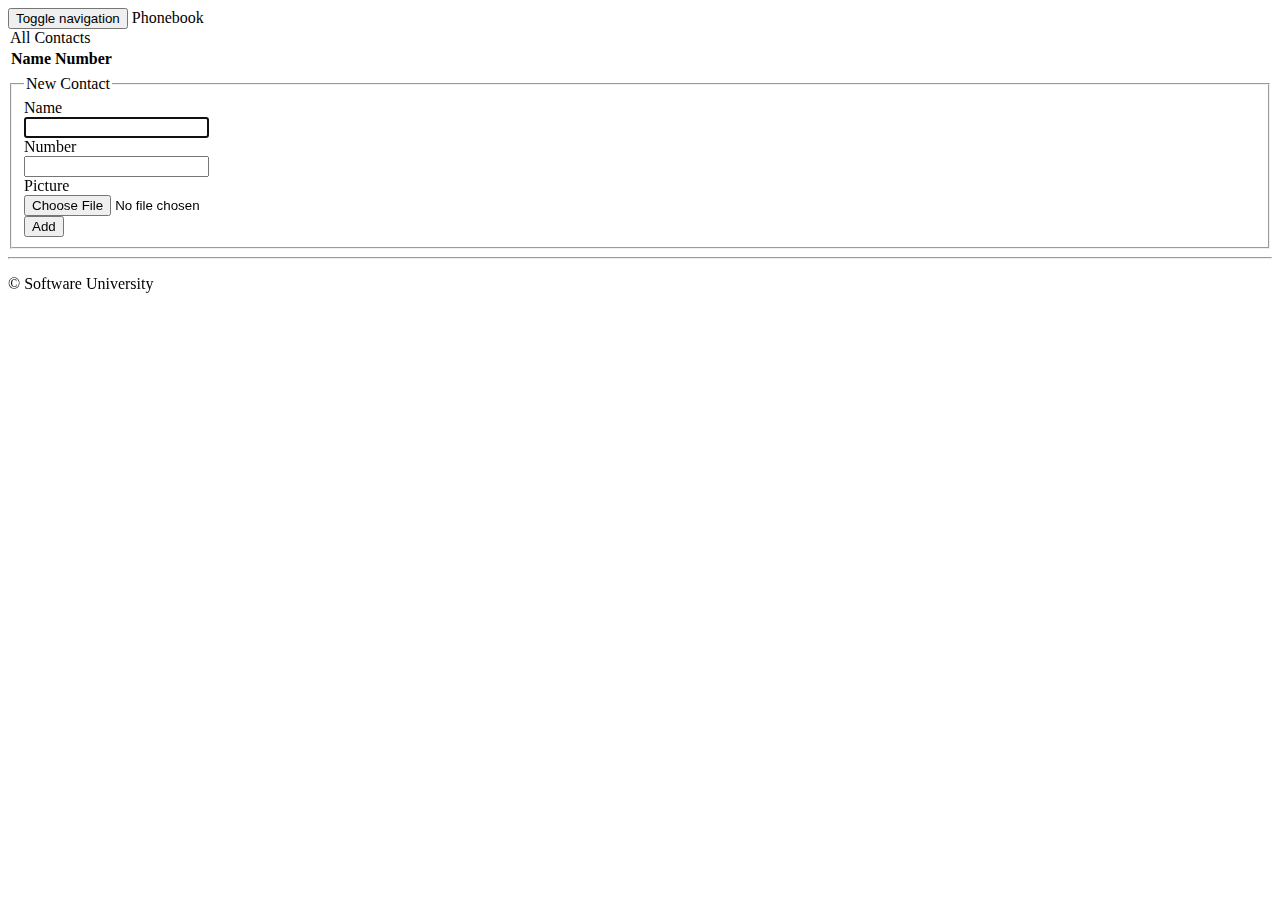
<file: 02. Java-Fundamentals/BasicWebProject/Phonebook/target/classes/templates/index.html>
<!DOCTYPE HTML>
<html xmlns:th="http://www.thymeleaf.org">

<head>
    <title>Phonebook</title>
    <meta http-equiv="Content-Type" content="text/html; charset=UTF-8"/>
    <meta http-equiv="Content-Type" content="text/html; charset=UTF-8"/>
    <link th:href="@{css/bootstrap.css}" rel="stylesheet"/>
</head>

<body>

<nav class="navbar navbar-default">
    <div class="container-fluid">
        <div class="navbar-header">
            <button type="button" class="navbar-toggle collapsed" data-toggle="collapse"
                    data-target="#bs-example-navbar-collapse-1">
                <span class="sr-only">Toggle navigation</span>
                <span class="icon-bar"></span>
                <span class="icon-bar"></span>
                <span class="icon-bar"></span>
            </button>
            <a class="navbar-brand" th:href="@{/}">Phonebook</a>
        </div>
    </div>
</nav>


<div class="container">
    <legend>All Contacts</legend>
    <table class="table">
        <thead>
        <tr>
            <th scope="col">Name</th>
            <th scope="col">Number</th>
        </tr>
        </thead>
        <tbody>
        <tr th:each="contact : ${contacts}">
            <td th:text="${contact.name}"></td>
            <td th:text="${contact.number}"></td>
        </tr>
        </tbody>
    </table>

    <form class="form-horizontal" th:method="POST" enctype="multipart/form-data">
        <fieldset>
            <legend>New Contact</legend>
            <div class="form-group">
                <label for="name" class="col-lg-2 control-label">Name</label>
                <div class="col-lg-10">
                    <input type="text" autofocus="autofocus" name="name" title="Name" class="form-control"
                           id="name"/>
                </div>
            </div>
            <div class="form-group">
                <label for="number" class="col-lg-2 control-label">Number</label>
                <div class="col-lg-10">
                    <input type="text" autofocus="autofocus" name="number" title="Number" class="form-control"
                           pattern="\+?[0-9]{6,}"
                           id="number"/>
                </div>
            </div>
            <div class="form-group">
                <label for="picture" class="col-lg-2 control-label">Picture</label>
                <div class="col-lg-10">
                    <input type="file" autofocus="autofocus" name="picture" title="Picture" class="form-control"
                           id="picture"/>
                </div>
            </div>
            <div class="form-group">
                <div class="col-lg-10 col-lg-offset-2">
                    <button type="submit" class="btn btn-primary">Add</button>
                </div>
            </div>
        </fieldset>
    </form>

    <hr/>

    <footer>
        <p>&copy; Software University</p>
    </footer>
</div>

</body>
</html>
</file>
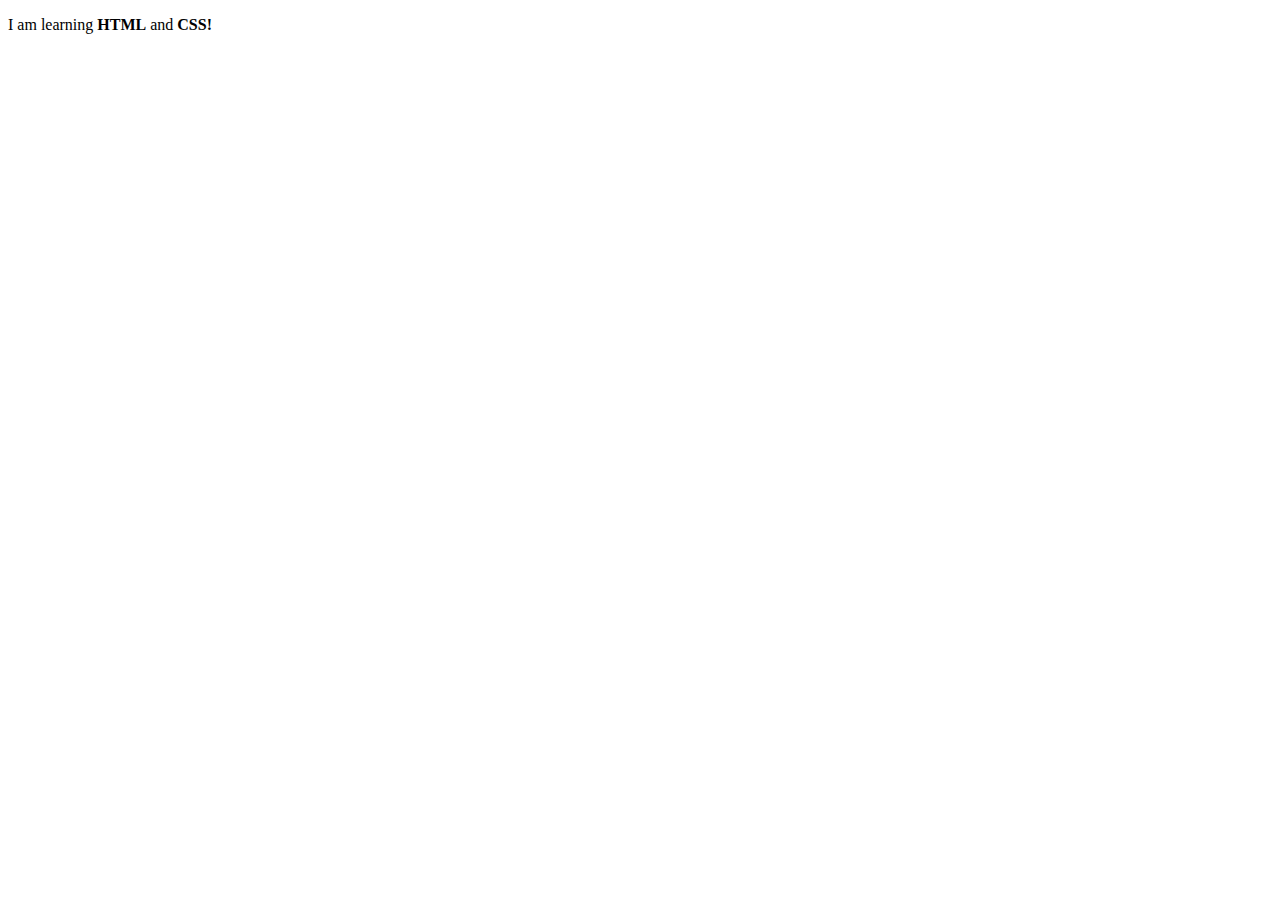
<file: HTML and CSS - Basics/Softuni-Exercise/01Simple HTML Page.html>
<!DOCTYPE html>
<html lang="en">
<head>
    <meta charset="UTF-8">
    <meta name="viewport" content="width=device-width, initial-scale=1.0">
    <title>Simple HTML Page</title>
</head>
<body>
    <p>I am learning <strong>HTML</strong> and <strong>CSS!</strong></p>
</body>
</html>
</file>
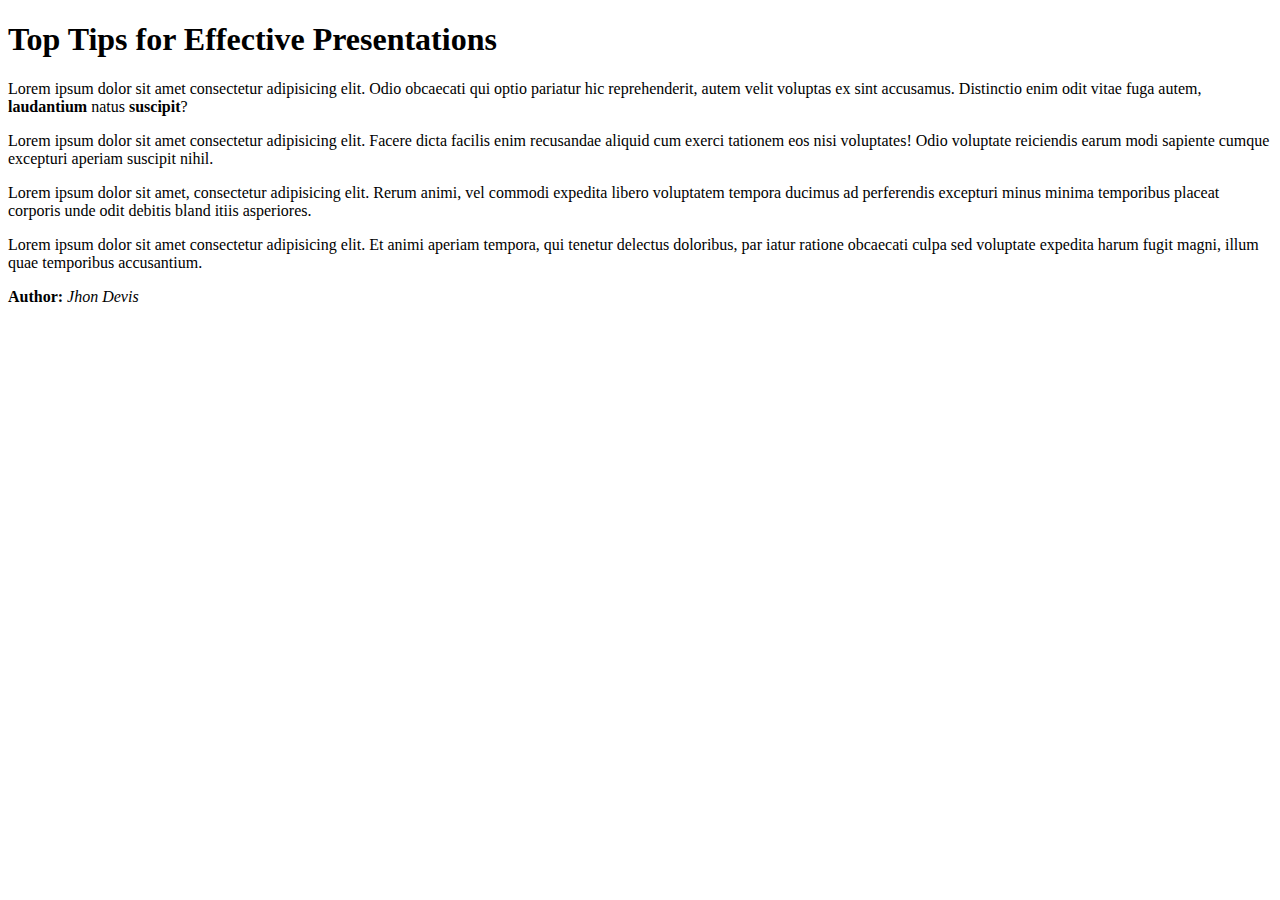
<file: HTML and CSS - Basics/Softuni-Exercise/02Tags Cardio - Paragraphs.html>
<!DOCTYPE html>
<html lang="en">

<head>
    <meta charset="UTF-8">
    <meta name="viewport" content="width=device-width, initial-scale=1.0">
    <title>Paragraphs</title>
</head>

<body>
    <h1>Top Tips for Effective Presentations</h1>
    <p>Lorem ipsum dolor sit amet consectetur adipisicing elit. Odio obcaecati qui optio pariatur hic reprehenderit,
        autem velit voluptas ex sint accusamus. Distinctio enim odit vitae fuga autem,
        <strong>laudantium</strong> natus <strong>suscipit</strong>?</p>
    <p>Lorem ipsum dolor sit amet consectetur adipisicing elit. Facere dicta facilis enim recusandae aliquid cum exerci
        tationem eos nisi voluptates! Odio voluptate reiciendis earum modi sapiente cumque excepturi aperiam suscipit
        nihil.</p>
    <p>Lorem ipsum dolor sit amet, consectetur adipisicing elit. Rerum animi, vel commodi expedita libero voluptatem
        tempora ducimus ad perferendis excepturi minus minima temporibus placeat corporis unde odit debitis bland
        itiis asperiores.</p>
    <p>Lorem ipsum dolor sit amet consectetur adipisicing elit. Et animi aperiam tempora, qui tenetur delectus
        doloribus, par
        iatur ratione obcaecati culpa sed voluptate expedita harum fugit magni, illum quae temporibus accusantium.</p>
    <p><strong>Author: </strong><em>Jhon Devis</em></p>
</body>

</html>
</file>
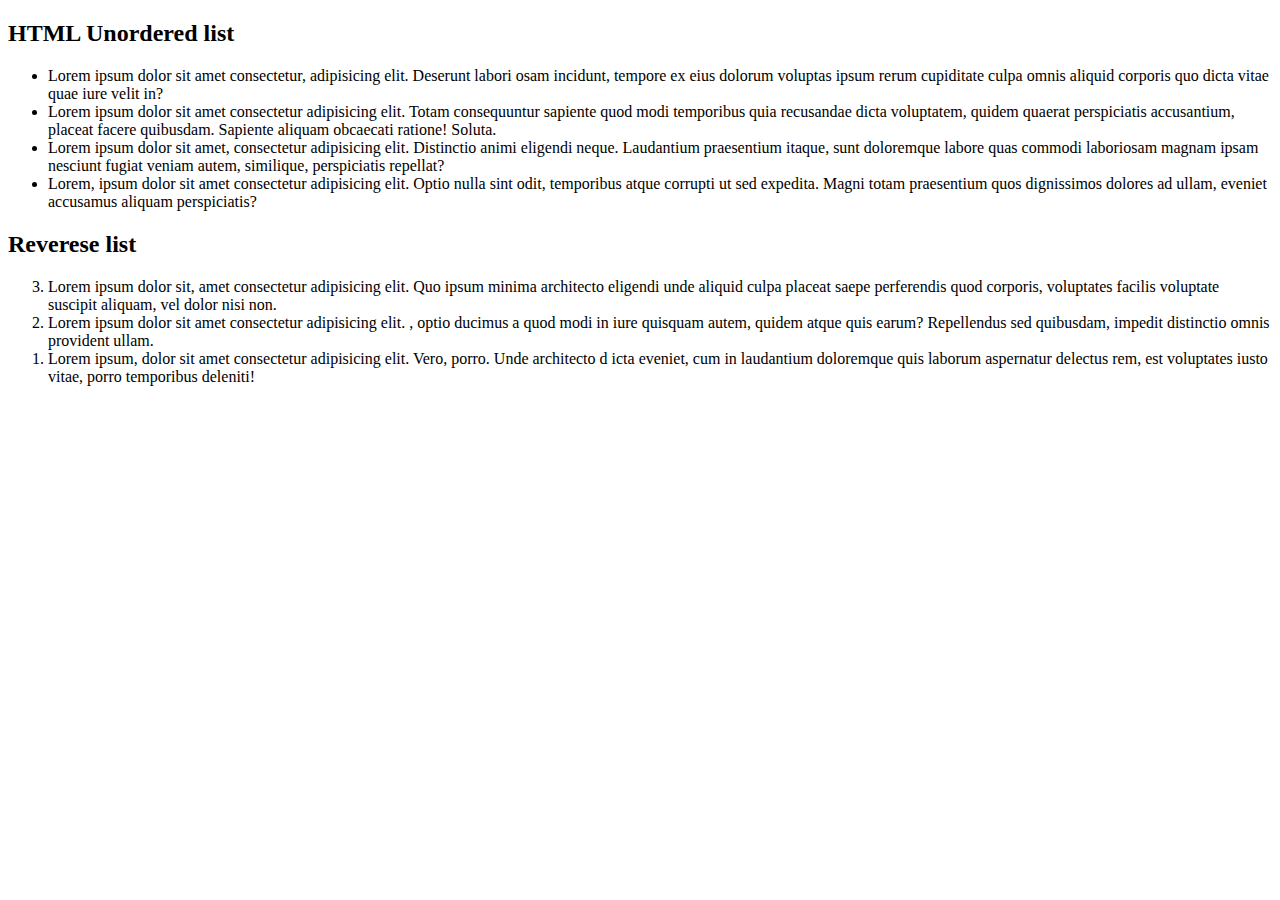
<file: HTML and CSS - Basics/Softuni-Exercise/04Tags Cardio - Lists.html>
<!DOCTYPE html>
<html lang="en">
<head>
    <meta charset="UTF-8">
    <meta name="viewport" content="width=device-width, initial-scale=1.0">
    <title>Lists</title>
</head>
<body>
    <section>
        <h2>HTML Unordered list</h2>
        <ul>
            <li>Lorem ipsum dolor sit amet consectetur, adipisicing elit. Deserunt labori
            osam incidunt, tempore ex eius dolorum voluptas ipsum rerum cupiditate culpa omnis aliquid corporis quo dicta vitae quae iure velit in?</li>
            <li>Lorem ipsum dolor sit amet consectetur adipisicing elit. Totam consequuntur sapiente quod modi temporibus quia recusandae dicta voluptatem, quidem quaerat perspiciatis accusantium, 
            placeat facere quibusdam. Sapiente aliquam obcaecati ratione! Soluta.</li>
            <li>Lorem ipsum dolor sit amet, consectetur adipisicing elit. Distinctio animi eligendi neque. Laudantium praesentium itaque, sunt doloremque labore quas commodi laboriosam magnam ipsam 
            nesciunt fugiat veniam autem, similique, perspiciatis repellat?</li>
            <li>Lorem, ipsum dolor sit amet consectetur adipisicing elit. Optio nulla sint odit, temporibus atque corrupti ut sed expedita. Magni totam praesentium quos 
            dignissimos dolores ad ullam, eveniet accusamus aliquam perspiciatis?</li>
    </ul>
    </section>
    <section>
        <h2>Reverese list</h2>
        <ol reversed>
            <li>Lorem ipsum dolor sit, amet consectetur adipisicing elit. 
            Quo ipsum minima architecto eligendi unde aliquid culpa placeat saepe perferendis quod corporis, voluptates facilis voluptate suscipit aliquam, vel dolor nisi non.</li>
            <li>Lorem ipsum dolor sit amet consectetur adipisicing elit. 
            , optio ducimus a quod modi in iure quisquam autem, quidem atque quis earum? Repellendus sed quibusdam, impedit distinctio omnis provident ullam.</li>
            <li>Lorem ipsum, dolor sit amet consectetur adipisicing elit. Vero, porro. Unde architecto d
            icta eveniet, cum in laudantium doloremque quis laborum aspernatur delectus rem, est voluptates iusto vitae, porro temporibus deleniti!</li>
        </ol>
    </section>
</body>
</html>
</file>
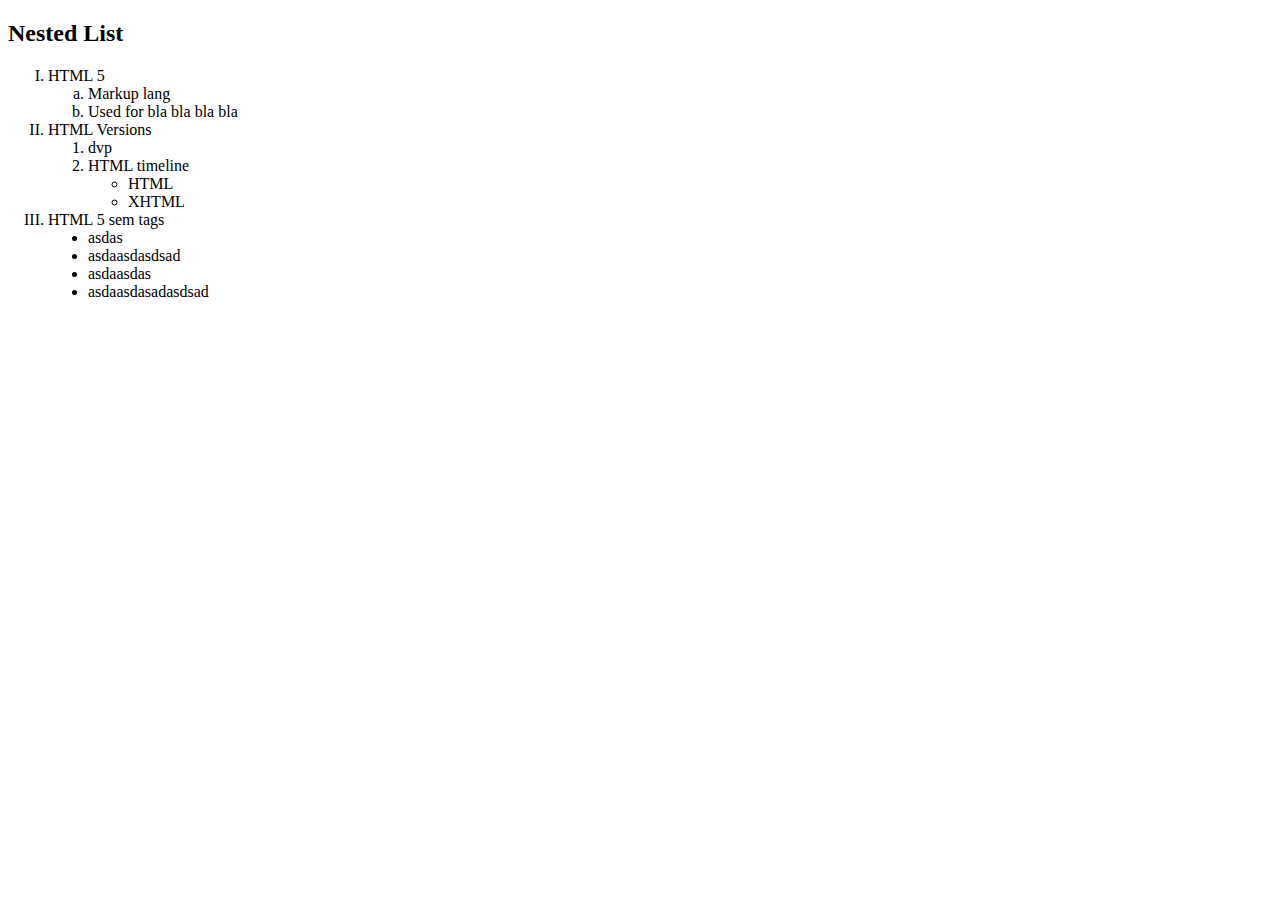
<file: HTML and CSS - Basics/Softuni-Exercise/05Tags Cardio - Nested Lists.html>
<!DOCTYPE html>
<html lang="en">
<head>
    <meta charset="UTF-8">
    <meta name="viewport" content="width=device-width, initial-scale=1.0">
    <title>Nested Lists</title>
</head>
<body>
   <h2>Nested List</h2>
   <ol type="I">
       <li>HTML 5</li>
       <ol type="a">
           <li>Markup lang</li>
           <li>Used for bla bla bla bla</li>
       </ol>
       <li>HTML Versions</li>
        <ol type="1">
            <li>dvp</li>
            <li>HTML timeline</li>
            <ul style="list-style-type:circle">
                <li>HTML</li>
                <li>XHTML</li>
            </ul>
        </ol>
        <li>HTML 5 sem tags</li>
        <ul style="list-style-type:disc">
            <li>asdas</li>
            <li>asdaasdasdsad</li>
            <li>asdaasdas</li>
            <li>asdaasdasadasdsad</li>
        </ul>
   </ol>
</body>
</html>
</file>
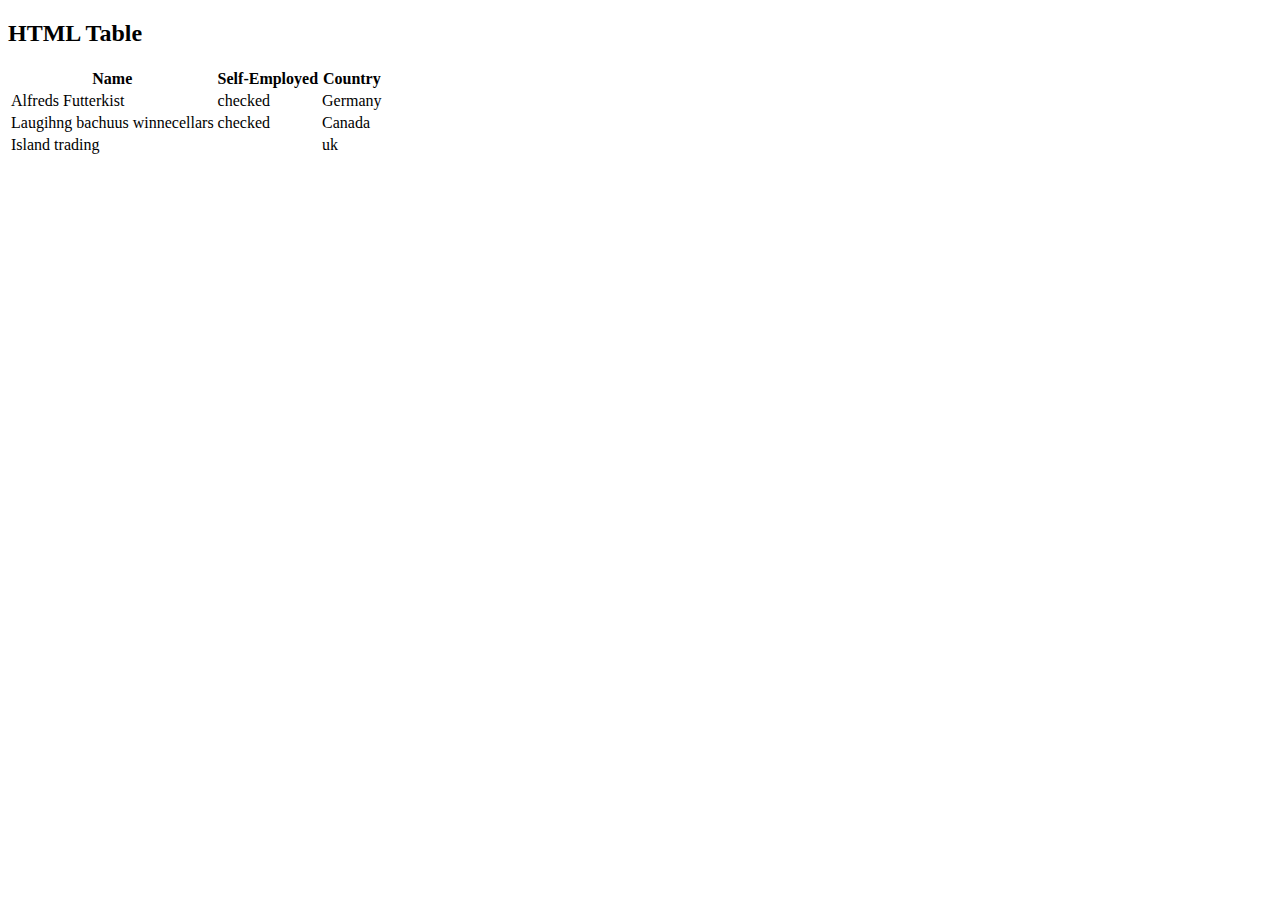
<file: HTML and CSS - Basics/Softuni-Exercise/06HTML Table.html>
<!DOCTYPE html>
<html lang="en">
<head>
    <meta charset="UTF-8">
    <meta name="viewport" content="width=device-width, initial-scale=1.0">
    <title>Checkout Table</title>
</head>
<body>
    <h2>HTML Table</h2>
    <table>
        <tr>
            <th>Name</th>
            <th>Self-Employed</th>
            <th>Country</th>
        </tr>
        <tr>
            <td>Alfreds Futterkist</td>
            <td>checked</td>
            <td>Germany</td>
        </tr>
        <tr>
            <td>Laugihng bachuus winnecellars</td>
            <td>checked</td>
            <td>Canada</td>
        </tr>
        <tr>
            <td>Island trading</td>
            <td></td>
            <td>uk</td>
        </tr>
    </table>
</body>
</html>
</file>
